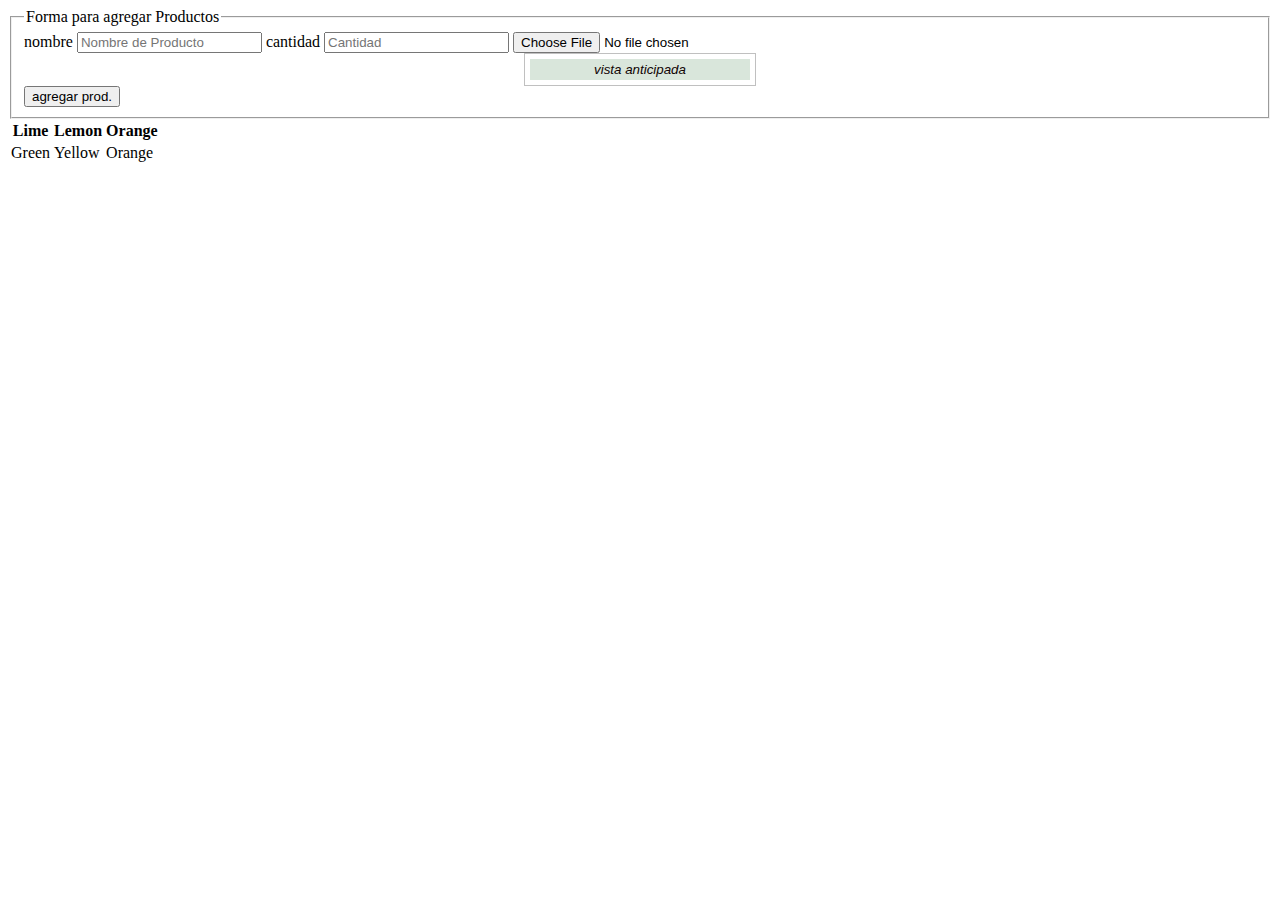
<file: publica/productos/formulario-productos.html>
<!DOCTYPE html>
<html lang="es">

<head>
	<meta charset="UTF-8"/>
	<meta name="viewport" content="width=device-width, initial-scale=1.0">
	<link rel="stylesheet" type="text/css" href="../estilos/estilo.css">
	<link href="https://fonts.googleapis.com/icon?family=Material+Icons" rel="stylesheet">
	<title> Productos | Mercadito Familiar</title>
</head>

<body>
	<form action="" class="formulario-producto" id="formulario-producto">
		<fieldset>
			<legend class="--modificador">Forma para agregar Productos</legend>
			<label for="nombre">nombre</label>
			<input type="text" name="nombre"placeholder="Nombre de Producto">
			<label for="cantidad">cantidad</label>
			<input type="number" name="cantidad" placeholder="Cantidad"/>
			<input type="file"name="imagen"id="imagen">
			<figure class="vista-anticipada">
				<img id="image"/>
				<figcaption id="nombre-usuario">vista anticipada</figcaption>

			</figure>
			<button class="botón" name="botón" data-acción="agregar">agregar prod.</button>
		</fieldset>
		

	</form>
	<div id="lista-productos" class="lista-productos"></div>


	<table>
		<colgroup>
		  <col class="column1">
		  <col class="columns2plus3" span="2">
		</colgroup>
		<tr>
		  <th>Lime</th>
		  <th>Lemon</th>
		  <th>Orange</th>
		</tr>
		<tr>
		  <td>Green</td>
		  <td>Yellow</td>
		  <td>Orange</td>
		</tr>
	  </table>
	<script type="module">
		import "../guiones/baseDeDatos.js";
	</script>
</body>
</html>
</file>
<file: publica/estilos/estilo.css>
figure{
    border: thin #c0c0c0 solid;
    display: flex;
    flex-flow: column;
    padding: 5px;
    max-width: 220px;
    margin: auto;
}
img {
    max-width: 220px;
    max-height: 150px;
}

figcaption {
    background-color: rgb(217, 230, 219);
    color: rgb(17, 4, 4);
    font: italic smaller sans-serif;
    padding: 3px;
    text-align: center;
}
</file>
